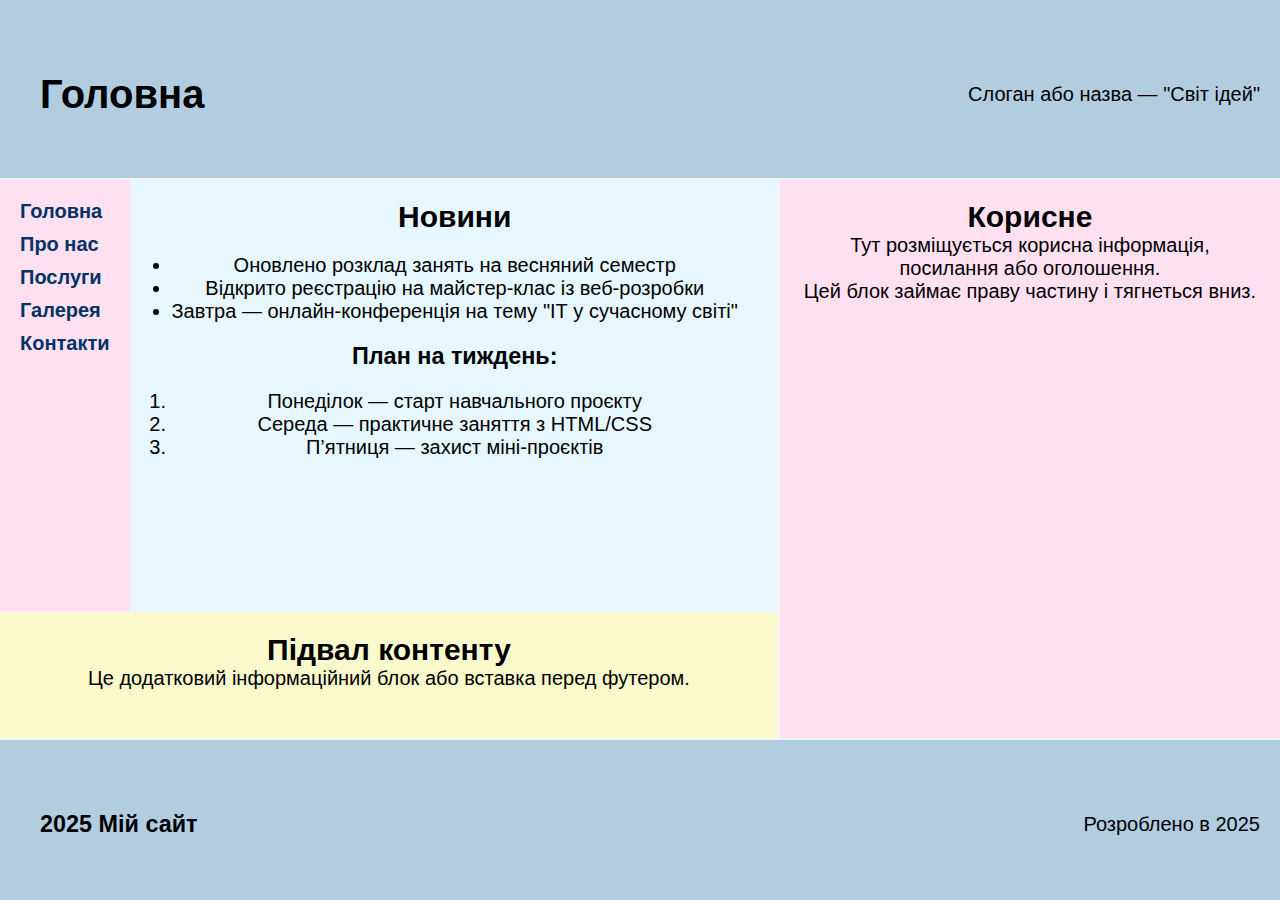
<file: index.html>
<!DOCTYPE html>
<html lang="uk">
<head>
  <meta charset="UTF-8">
  <title>(1)Мій сайт</title>
  <link rel="stylesheet" href="style.css">
</head>
<body>
  <div class="container">
    <div class="first">
      <h1>Головна</h1>
      <p>Слоган або назва — "Світ ідей"</p>
    </div>

    <div class="menu">
      <nav>
        <ul>
          <li><a href="index.html" target="_blank">Головна</a></li>
          <li><a href="page2.html" target="_blank">Про нас</a></li>
          <li><a href="page3.html" target="_blank">Послуги</a></li>
          <li><a href="page4.html" target="_blank">Галерея</a></li>
          <li><a href="page5.html" target="_blank">Контакти</a></li>
        </ul>
      </nav>
    </div>

    <div class="three">
      <h2>Новини</h2>
      <ul class="news1">
      <li>Оновлено розклад занять на весняний семестр</li>
      <li>Відкрито реєстрацію на майстер-клас із веб-розробки</li>
      <li>Завтра — онлайн-конференція на тему "ІТ у сучасному світі"</li>
    </ul>
    
    <h3>План на тиждень:</h3>
    <ol class="plan">
      <li>Понеділок — старт навчального проєкту</li>
      <li>Середа — практичне заняття з HTML/CSS</li>
      <li>П’ятниця — захист міні-проєктів</li>
    </ol>
    </div>

    <div class="four">
      <h2>Корисне</h2>
      <p>Тут розміщується корисна інформація, посилання або оголошення.</p>
      <p>Цей блок займає праву частину і тягнеться вниз.</p>
    </div>

    <div class="five">
      <h2>Підвал контенту</h2>
      <p>Це додатковий інформаційний блок або вставка перед футером.</p>
    </div>

    <div class="six">
      <h3>2025 Мій сайт</h3>
      <p>Розроблено в 2025</p>
    </div>
  </div>
</body>
</html>
</file>
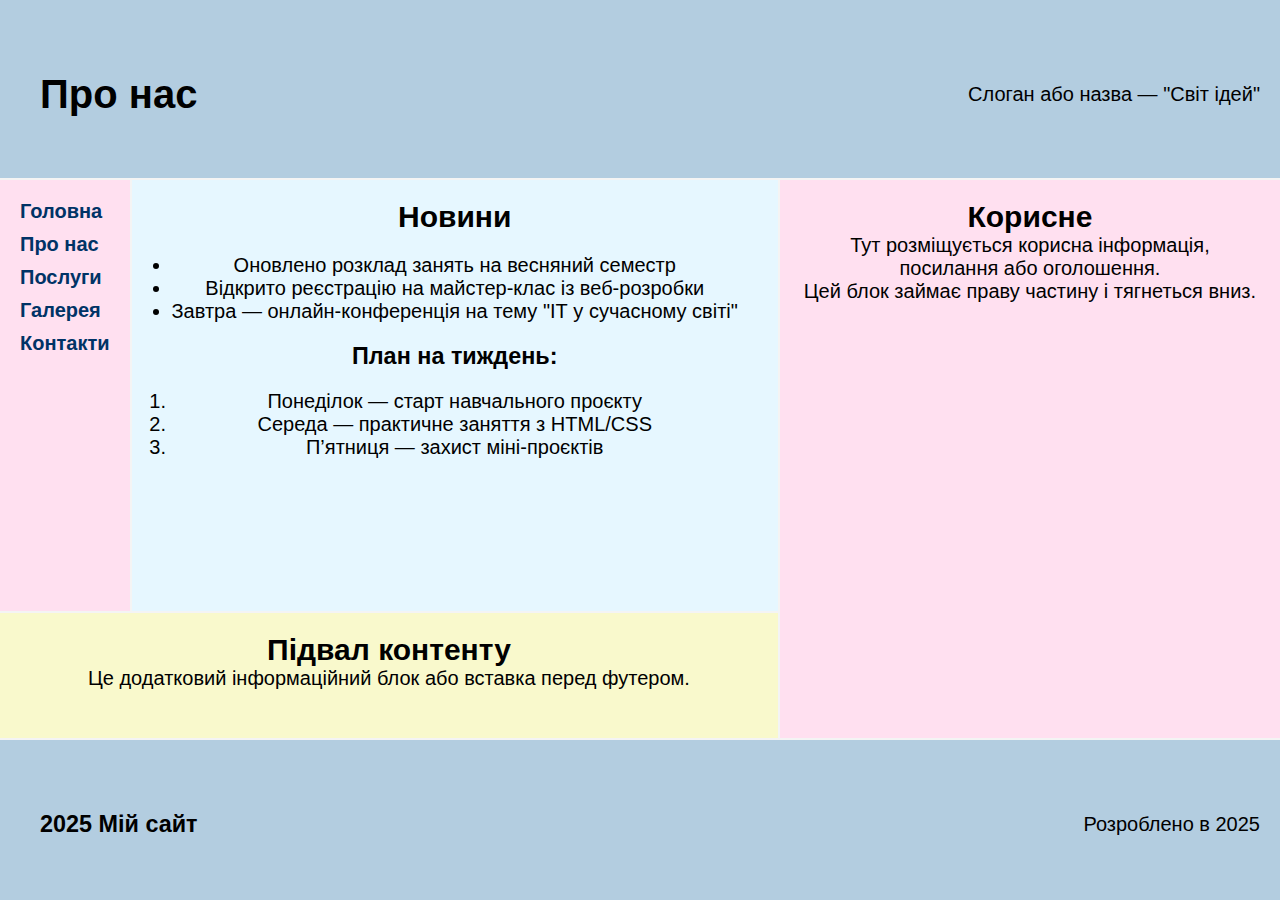
<file: page2.html>
<!DOCTYPE html>
<html lang="uk">
<head>
  <meta charset="UTF-8">
  <title>(2)Мій сайт</title>
  <link rel="stylesheet" href="style.css">
</head>
<body>
  <div class="container">
    <div class="first">
      <h1>Про нас</h1>
      <p>Слоган або назва — "Світ ідей"</p>
    </div>

    <div class="menu">
      <nav>
        <ul>
          <li><a href="index.html" target="_blank">Головна</a></li>
          <li><a href="page2.html" target="_blank">Про нас</a></li>
          <li><a href="page3.html" target="_blank">Послуги</a></li>
          <li><a href="page4.html" target="_blank">Галерея</a></li>
          <li><a href="page5.html" target="_blank">Контакти</a></li>
        </ul>
      </nav>
    </div>

    <div class="three">
      <h2>Новини</h2>
      <ul class="news1">
        <li>Оновлено розклад занять на весняний семестр</li>
        <li>Відкрито реєстрацію на майстер-клас із веб-розробки</li>
        <li>Завтра — онлайн-конференція на тему "ІТ у сучасному світі"</li>
      </ul>
      
      <h3>План на тиждень:</h3>
      <ol class="plan">
        <li>Понеділок — старт навчального проєкту</li>
        <li>Середа — практичне заняття з HTML/CSS</li>
        <li>П’ятниця — захист міні-проєктів</li>
      </ol>
    </div>

    <div class="four">
      <h2>Корисне</h2>
      <p>Тут розміщується корисна інформація, посилання або оголошення.</p>
      <p>Цей блок займає праву частину і тягнеться вниз.</p>
    </div>

    <div class="five">
      <h2>Підвал контенту</h2>
      <p>Це додатковий інформаційний блок або вставка перед футером.</p>
    </div>

    <div class="six">
      <h3>2025 Мій сайт</h3>
      <p>Розроблено в 2025</p>
    </div>
  </div>
</body>
</html>
</file>
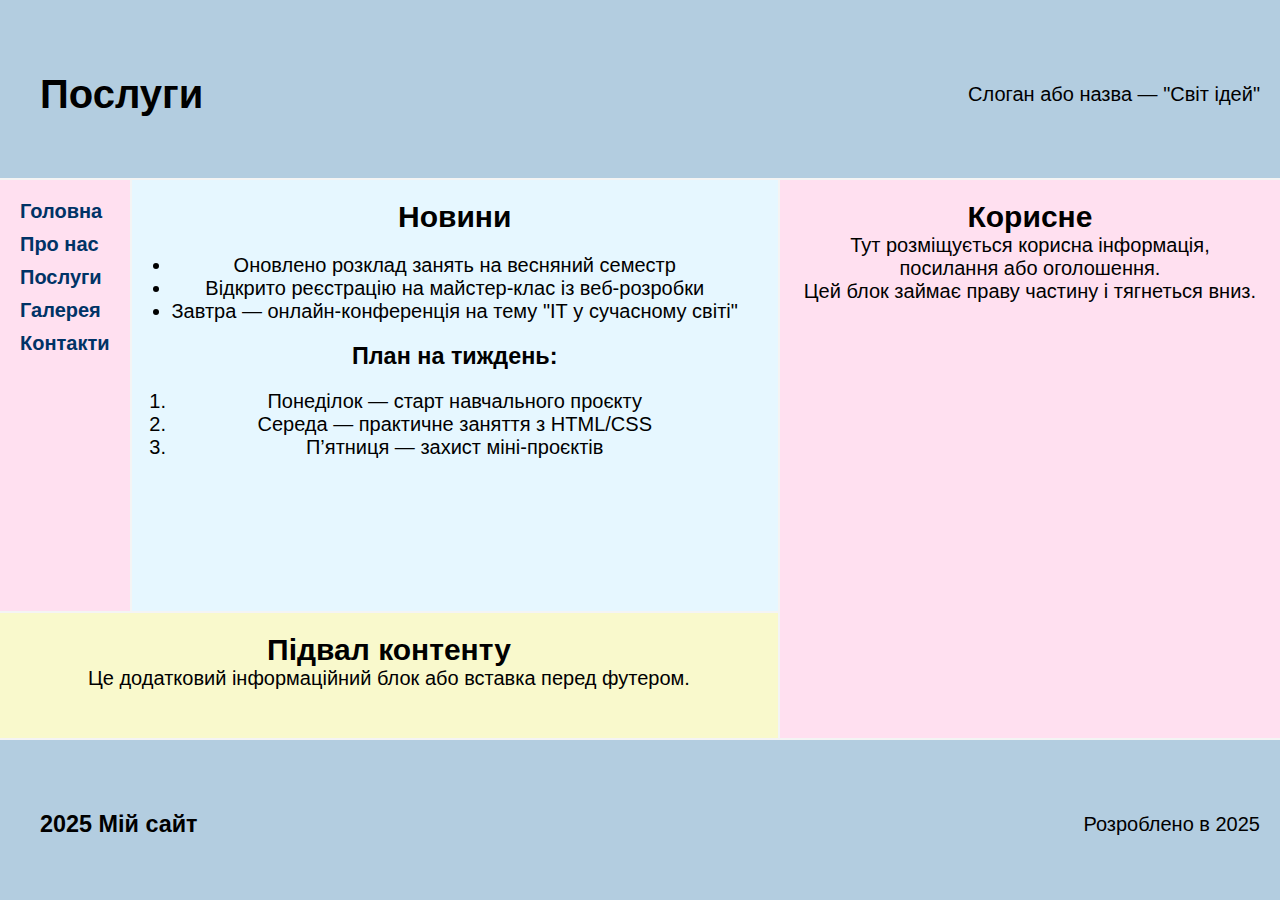
<file: page3.html>
<!DOCTYPE html>
<html lang="uk">
<head>
  <meta charset="UTF-8">
  <title>(3)Мій сайт</title>
  <link rel="stylesheet" href="style.css">
</head>
<body>
  <div class="container">
    <div class="first">
      <h1>Послуги</h1>
      <p>Слоган або назва — "Світ ідей"</p>
    </div>

    <div class="menu">
      <nav>
        <ul>
          <li><a href="index.html" target="_blank">Головна</a></li>
          <li><a href="page2.html" target="_blank">Про нас</a></li>
          <li><a href="page3.html" target="_blank">Послуги</a></li>
          <li><a href="page4.html" target="_blank">Галерея</a></li>
          <li><a href="page5.html" target="_blank">Контакти</a></li>
        </ul>
      </nav>
    </div>

    <div class="three">
      <h2>Новини</h2>
      <ul class="news1">
        <li>Оновлено розклад занять на весняний семестр</li>
        <li>Відкрито реєстрацію на майстер-клас із веб-розробки</li>
        <li>Завтра — онлайн-конференція на тему "ІТ у сучасному світі"</li>
      </ul>
      
      <h3>План на тиждень:</h3>
      <ol class="plan">
        <li>Понеділок — старт навчального проєкту</li>
        <li>Середа — практичне заняття з HTML/CSS</li>
        <li>П’ятниця — захист міні-проєктів</li>
      </ol>
     </div>

    <div class="four">
      <h2>Корисне</h2>
      <p>Тут розміщується корисна інформація, посилання або оголошення.</p>
      <p>Цей блок займає праву частину і тягнеться вниз.</p>
    </div>

    <div class="five">
      <h2>Підвал контенту</h2>
      <p>Це додатковий інформаційний блок або вставка перед футером.</p>
    </div>

    <div class="six">
      <h3>2025 Мій сайт</h3>
      <p>Розроблено в 2025</p>
    </div>
  </div>
</body>
</html>
</file>
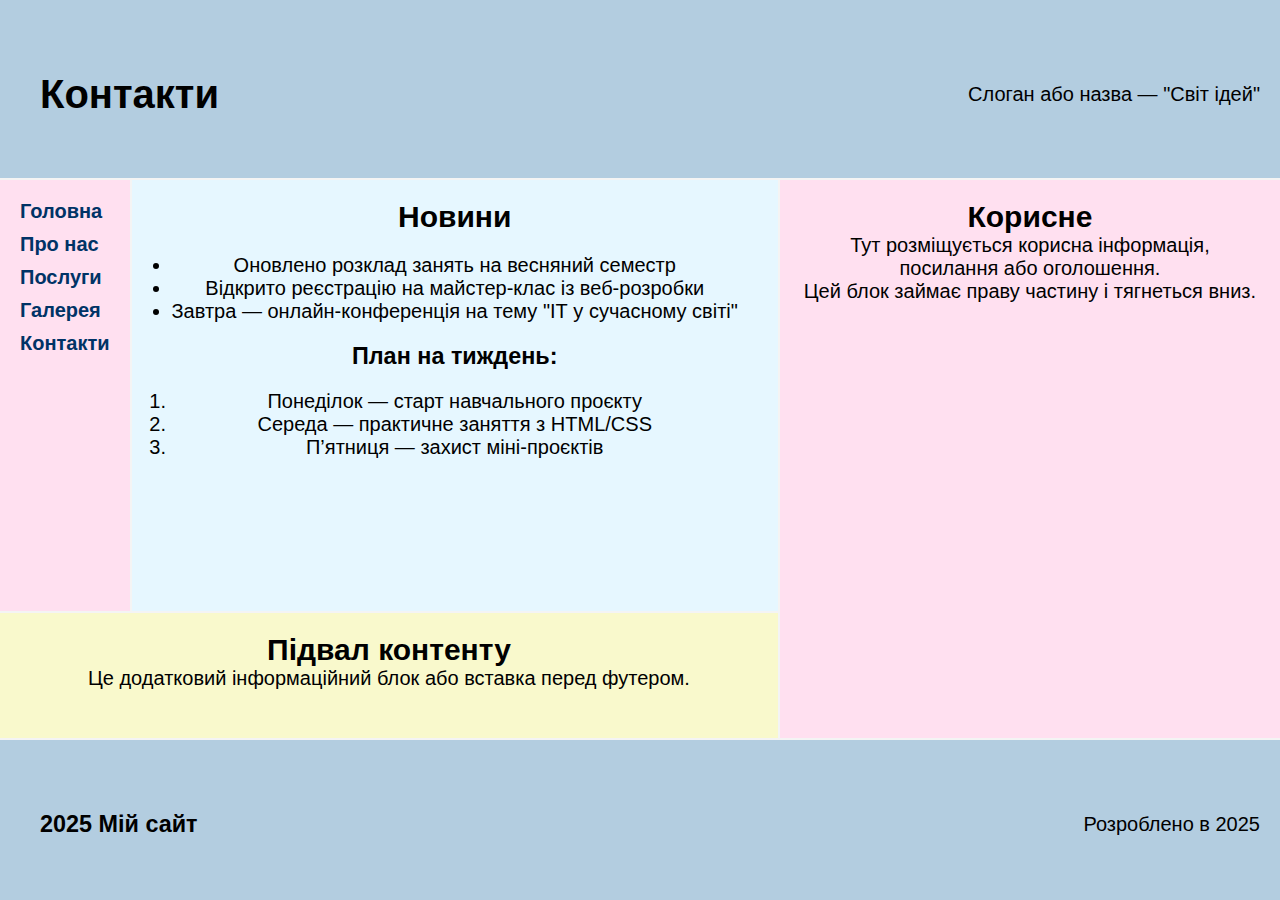
<file: page5.html>
<!DOCTYPE html>
<html lang="uk">
<head>
  <meta charset="UTF-8">
  <title>(5)Мій сайт</title>
  <link rel="stylesheet" href="style.css">
</head>
<body>
  <div class="container">
    <div class="first">
      <h1>Контакти</h1>
      <p>Слоган або назва — "Світ ідей"</p>
    </div>

    <div class="menu">
      <nav>
        <ul>
          <li><a href="index.html" target="_blank">Головна</a></li>
          <li><a href="page2.html" target="_blank">Про нас</a></li>
          <li><a href="page3.html" target="_blank">Послуги</a></li>
          <li><a href="page4.html" target="_blank">Галерея</a></li>
          <li><a href="page5.html" target="_blank">Контакти</a></li>
        </ul>
      </nav>
    </div>

    <div class="three">
      <h2>Новини</h2>
      <ul class="news1">
        <li>Оновлено розклад занять на весняний семестр</li>
        <li>Відкрито реєстрацію на майстер-клас із веб-розробки</li>
        <li>Завтра — онлайн-конференція на тему "ІТ у сучасному світі"</li>
      </ul>
      
      <h3>План на тиждень:</h3>
      <ol class="plan">
        <li>Понеділок — старт навчального проєкту</li>
        <li>Середа — практичне заняття з HTML/CSS</li>
        <li>П’ятниця — захист міні-проєктів</li>
      </ol>
     </div>

    <div class="four">
      <h2>Корисне</h2>
      <p>Тут розміщується корисна інформація, посилання або оголошення.</p>
      <p>Цей блок займає праву частину і тягнеться вниз.</p>
    </div>

    <div class="five">
      <h2>Підвал контенту</h2>
      <p>Це додатковий інформаційний блок або вставка перед футером.</p>
    </div>

    <div class="six">
      <h3>2025 Мій сайт</h3>
      <p>Розроблено в 2025</p>
    </div>
  </div>
</body>
</html>
</file>
<file: style.css>
* {
  margin: 0;
  padding: 0;
  box-sizing: border-box;
}

body {
  font-family: sans-serif;
  background-color: #f4f4f4;
}

.container {
  display: grid;
  grid-template-areas: 
    'first first first first'
    'first first first first'
    'first first first first'
    'menu three three four'
    'menu three three four'
    'menu three three four'
    'menu three three four'
    'five five five four'
    'six six six six'
    'six six six six'
    'six six six six';
  grid-gap: 2px;
  min-height: 100vh;
  width: 100%;
  text-align: center;
  font-size: 20px;
}

/* Загальні стилі для блоків */
.container div {
  padding: 20px;
}

/* Блоки за областями */
.first {
  grid-area: first;
  background-color: #b3cde0;
  display: flex;
  justify-content: space-between; 
  align-items: center;
  padding: 0 20px;
}

.menu {
  grid-area: menu;
  background-color: #ffe0f0;
  text-align: left;
}

.menu ul {
  list-style-type: none;
  padding-left: 0;
}

.menu li {
  margin-bottom: 10px;
}

.menu a {
  text-decoration: none;
  color: #003366;
  font-weight: bold;
}

.menu a:hover {
  color: #0077cc;
}

.three {
  grid-area: three;
  background-color: #e6f7ff;
}
.news1 , .plan {
  margin: 20px;
}

.four {
  grid-area: four;
  background-color: #ffe0f0;
}
.four img{
  margin-top: 40px;
}

.five {
  grid-area: five;
  background-color: #f9f9cc;
}

.six {
  grid-area: six;
  background-color: #b3cde0;
  display: flex;
  justify-content: space-between; /* або space-around / center */
  align-items: center;
  padding: 0 20px;
  
}

/* Адаптація для мобільних */
@media (max-width: 768px) {
  .container {
    grid-template-areas:
      "first"
      "menu"
      "three"
      "four"
      "five"
      "six";
    grid-template-columns: 1fr;
  }
}
.first h1,
.six h3 {
  text-align: left;
  margin-left: 20px;
  margin-top: 10px;
  
}

.first p,
.six p {
  text-align: right;
  margin-left: 20px;
  margin-top: 10px;
  
}
</file>
